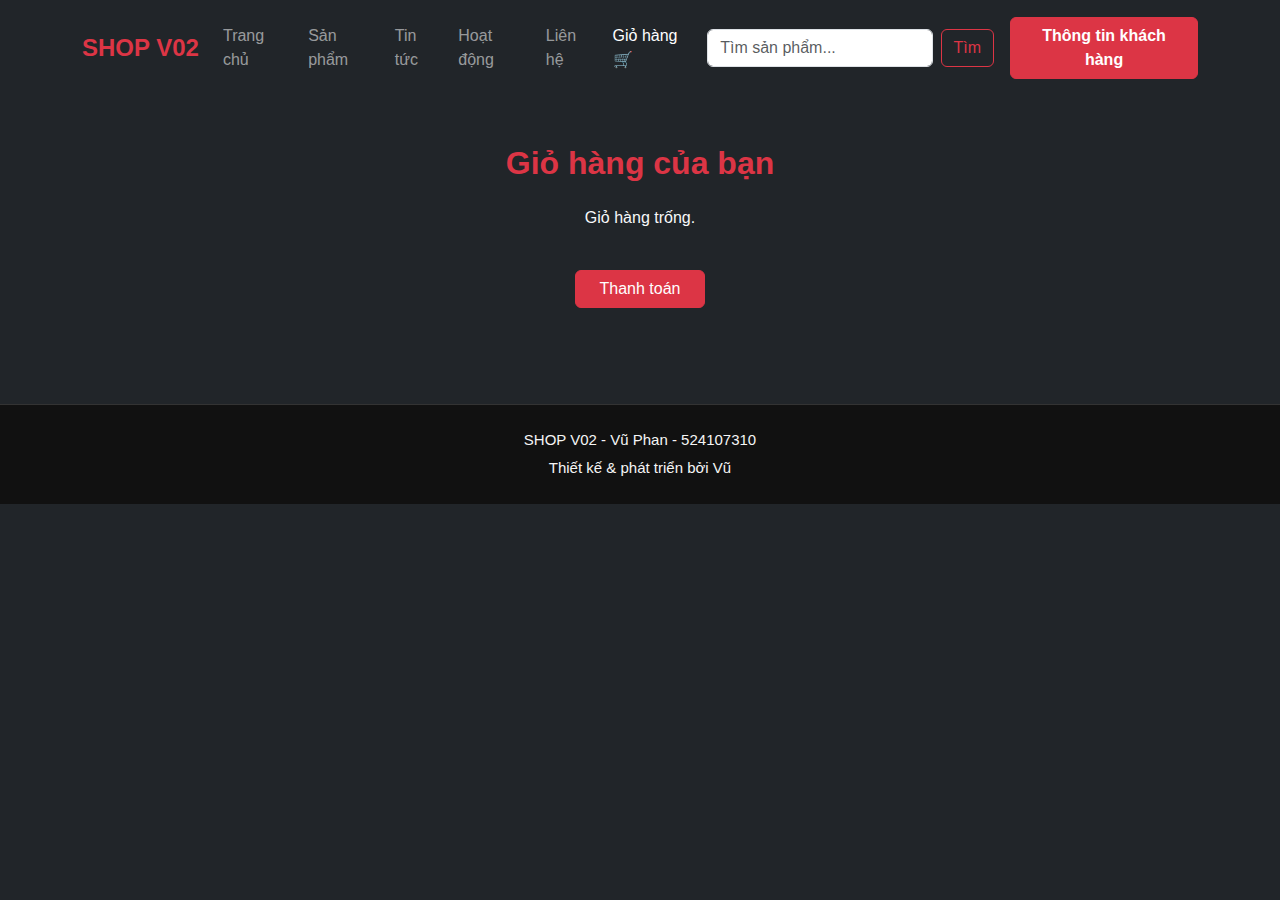
<file: cart.html>
<!DOCTYPE html>
<html lang="vi">
<head>
  <meta charset="UTF-8">
  <meta name="viewport" content="width=device-width, initial-scale=1">
  <title>Giỏ hàng - SHOP V02</title>
  <link href="https://cdn.jsdelivr.net/npm/bootstrap@5.3.2/dist/css/bootstrap.min.css" rel="stylesheet">
  <link rel="stylesheet" href="style.css">
</head>
<body class="bg-dark text-light fade-page">


<nav class="navbar navbar-expand-lg navbar-dark bg-dark sticky-top py-3">
  <div class="container">
    <a class="navbar-brand fw-bold text-danger fs-4" href="index.html">SHOP V02</a>
    <button class="navbar-toggler" data-bs-toggle="collapse" data-bs-target="#navbarNav">
      <span class="navbar-toggler-icon"></span>
    </button>

    <div class="collapse navbar-collapse" id="navbarNav">
      <ul class="navbar-nav me-auto mb-2 mb-lg-0">
        <li class="nav-item"><a class="nav-link" href="index.html">Trang chủ</a></li>
        <li class="nav-item"><a class="nav-link" href="products.html">Sản phẩm</a></li>
        <li class="nav-item"><a class="nav-link" href="news.html">Tin tức</a></li>
        <li class="nav-item"><a class="nav-link" href="activities.html">Hoạt động</a></li>
        <li class="nav-item"><a class="nav-link" href="contact.html">Liên hệ</a></li>
        <li class="nav-item"><a class="nav-link active" href="cart.html">Giỏ hàng 🛒 
          <span id="cartCount" class="badge bg-danger"></span></a>
        </li>
      </ul>

      <form class="d-flex me-3" onsubmit="searchProduct(event)">
        <input id="searchInput" class="form-control me-2" type="search" placeholder="Tìm sản phẩm...">
        <button class="btn btn-outline-danger">Tìm</button>
      </form>

      <a href="userinfo.html" class="btn btn-danger fw-semibold">Thông tin khách hàng</a>
    </div>
  </div>
</nav>


<main class="container py-5">
  <h2 class="text-danger fw-bold text-center mb-4">Giỏ hàng của bạn</h2>

  <div id="cartContainer" class="table-responsive"></div>
  <div id="totalBox" class="text-end fw-bold fs-5 text-danger mt-3"></div>

  <div class="text-center mt-4">
    <button class="btn btn-danger px-4" onclick="showCheckout()">Thanh toán</button>
  </div>

  
  <div id="checkoutForm" class="bg-secondary text-light rounded p-4 mt-4 d-none">
    <h5 class="text-center text-danger mb-3">Thông tin thanh toán</h5>
    <input id="fullname" type="text" class="form-control mb-2" placeholder="Họ và tên" required>
    <input id="phone" type="tel" class="form-control mb-2" placeholder="Số điện thoại" required>
    <input id="address" type="text" class="form-control mb-3" placeholder="Địa chỉ nhận hàng" required>
    <div class="text-center">
      <button class="btn btn-outline-light me-2" onclick="cancelCheckout()">Hủy</button>
      <button class="btn btn-danger" onclick="confirmCheckout()">Xác nhận thanh toán</button>
    </div>
  </div>
</main>
<footer class="footer-custom mt-5">
  <div class="container py-4 text-center">
    <p class="mb-1"> SHOP V02 - Vũ Phan - 524107310</p>
    <small> Thiết kế & phát triển bởi Vũ</small>
  </div>
</footer>
<script>
function updateCartCount() {
  const cart = JSON.parse(localStorage.getItem("cart")) || [];
  let totalItems = 0;
  cart.forEach(p => totalItems += p.quantity || 1);
  document.getElementById("cartCount").innerText = totalItems ? totalItems : "";
}

function renderCart() {
  const cart = JSON.parse(localStorage.getItem("cart")) || [];
  const container = document.getElementById("cartContainer");
  const totalBox = document.getElementById("totalBox");

  if (cart.length === 0) {
    container.innerHTML = "<p class='text-center text-light'>Giỏ hàng trống.</p>";
    totalBox.textContent = "";
    return;
  }

  let total = 0;
  container.innerHTML = `
    <table class="table table-dark table-striped align-middle">
      <thead><tr><th>Ảnh</th><th>Tên</th><th>Giá</th><th>Số lượng</th><th>Tổng</th><th>Xóa</th></tr></thead>
      <tbody>
        ${cart.map((p, i) => {
          const qty = p.quantity || 1;
          const subtotal = p.price * qty;
          total += subtotal;
          return `<tr>
            <td><img src="${p.img}" width="80" class="rounded"></td>
            <td>${p.name}</td>
            <td>${p.price.toLocaleString()}đ</td>
            <td>
              <button class="btn btn-outline-light btn-sm me-1" onclick="changeQty(${i}, -1)">−</button>
              ${qty}
              <button class="btn btn-outline-light btn-sm ms-1" onclick="changeQty(${i}, 1)">+</button>
            </td>
            <td>${subtotal.toLocaleString()}đ</td>
            <td><button class="btn btn-outline-danger btn-sm" onclick="removeItem(${i})">X</button></td>
          </tr>`;
        }).join("")}
      </tbody>
    </table>`;
  totalBox.textContent = "Tổng cộng: " + total.toLocaleString() + "đ";
}

function changeQty(index, delta) {
  let cart = JSON.parse(localStorage.getItem("cart")) || [];
  if (!cart[index]) return;
  cart[index].quantity = (cart[index].quantity || 1) + delta;
  if (cart[index].quantity <= 0) cart.splice(index, 1);
  localStorage.setItem("cart", JSON.stringify(cart));
  renderCart();
  updateCartCount();
}

function removeItem(index) {
  let cart = JSON.parse(localStorage.getItem("cart")) || [];
  cart.splice(index, 1);
  localStorage.setItem("cart", JSON.stringify(cart));
  renderCart();
  updateCartCount();
}

function showCheckout() {
  const cart = JSON.parse(localStorage.getItem("cart")) || [];
  if (cart.length === 0) return alert("Giỏ hàng trống!");
  document.getElementById("checkoutForm").classList.remove("d-none");
  window.scrollTo({ top: document.body.scrollHeight, behavior: "smooth" });
}

function cancelCheckout() {
  document.getElementById("checkoutForm").classList.add("d-none");
}

function confirmCheckout() {
  const name = document.getElementById("fullname").value.trim();
  const phone = document.getElementById("phone").value.trim();
  const address = document.getElementById("address").value.trim();
  if (!name || !phone || !address) {
    alert("Vui lòng điền đầy đủ thông tin!");
    return;
  }
  if (confirm("Xác nhận thanh toán đơn hàng này?")) {
    alert(`Cảm ơn ${name}! Đơn hàng của bạn sẽ được giao tới ${address}.`);
    localStorage.removeItem("cart");
    renderCart();
    updateCartCount();
    cancelCheckout();
  }
}

document.addEventListener("DOMContentLoaded", () => {
  renderCart();
  updateCartCount();
});
</script>
</body>
</html>
</file>
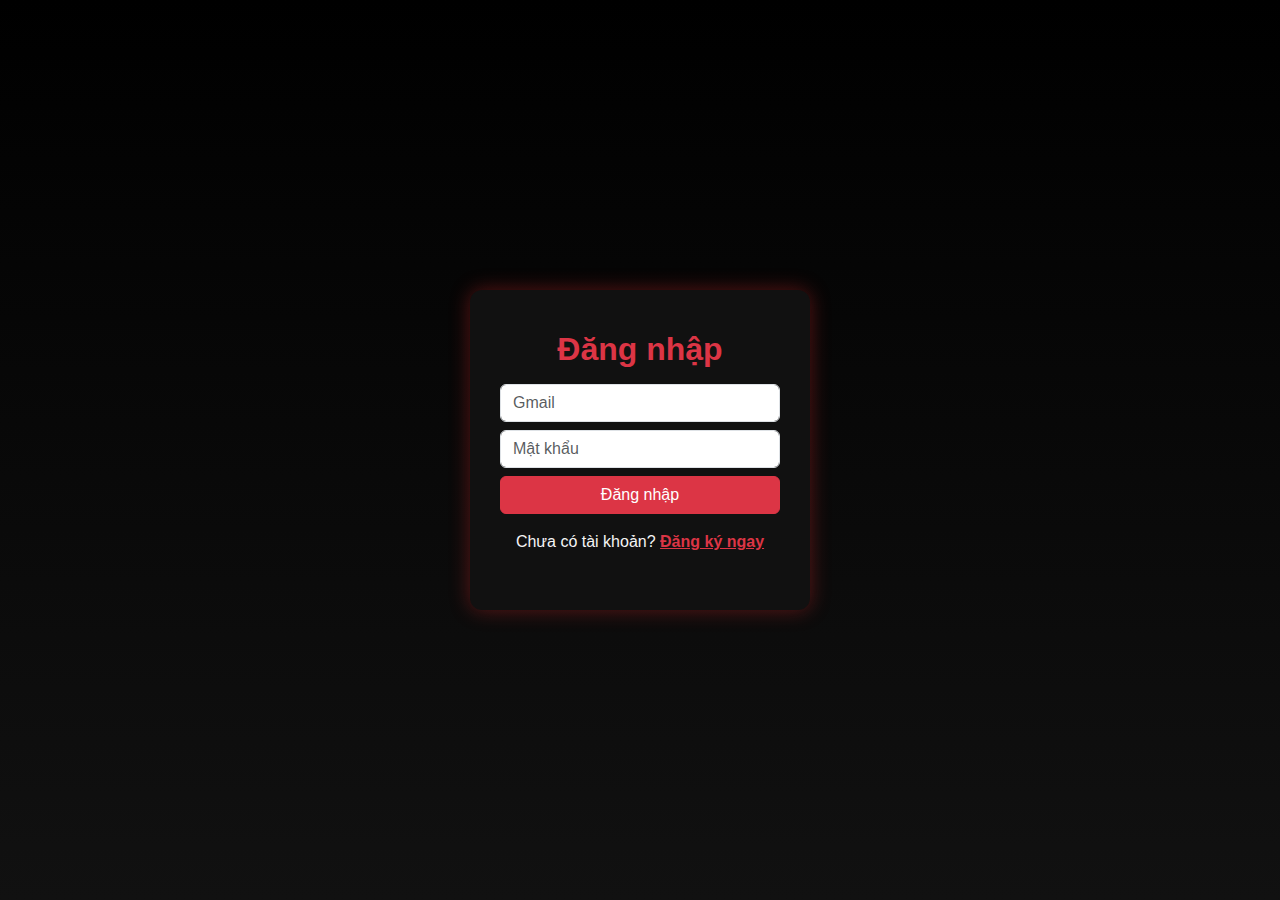
<file: login.html>
<!DOCTYPE html>
<html lang="vi">
<head>
  <meta charset="UTF-8" />
  <meta name="viewport" content="width=device-width, initial-scale=1" />
  <title>Đăng nhập - SHOP V02</title>
  <link href="https://cdn.jsdelivr.net/npm/bootstrap@5.3.2/dist/css/bootstrap.min.css" rel="stylesheet">
  <link rel="stylesheet" href="style.css">
  <script defer src="auth.js"></script>
</head>
<body class="auth-bg">

  <div class="auth-container fade-in">
    <h2 id="formTitle" class="text-center mb-3 fw-bold text-danger">Đăng nhập</h2>

    <!-- Form đăng nhập -->
    <div id="loginForm">
      <input type="email" id="loginEmail" class="form-control mb-2" placeholder="Gmail">
      <input type="password" id="loginPass" class="form-control mb-2" placeholder="Mật khẩu">
      <button class="btn btn-danger w-100 mb-3" onclick="handleLogin()">Đăng nhập</button>
      <p class="text-center">Chưa có tài khoản? 
        <a class="text-danger fw-semibold pointer" onclick="toggleForm()">Đăng ký ngay</a>
      </p>
      <p id="loginMsg" class="msg text-center"></p>
    </div>

    <!-- Form đăng ký -->
    <div id="registerForm" class="hidden">
      <input type="text" id="regName" class="form-control mb-2" placeholder="Họ và tên">
      <input type="email" id="regEmail" class="form-control mb-2" placeholder="Gmail">
      <input type="text" id="regPhone" class="form-control mb-2" placeholder="Số điện thoại">
      <input type="password" id="regPass" class="form-control mb-2" placeholder="Mật khẩu">
      <input type="password" id="regRePass" class="form-control mb-2" placeholder="Xác nhận mật khẩu">

      <button class="btn btn-secondary w-100 mb-2" onclick="sendVerification()">Gửi mã xác thực</button>
      <div id="verifySection" class="hidden mb-2">
        <input type="text" id="verifyCode" class="form-control" placeholder="Nhập mã xác thực">
      </div>

      <label class="d-flex align-items-center justify-content-center gap-2 mb-3">
        <input type="checkbox" id="ageCheck">
        <span>Tôi đã đủ 18 tuổi</span>
      </label>

      <button class="btn btn-danger w-100 mb-2" onclick="register()">Đăng ký</button>
      <p class="text-center">Đã có tài khoản?
        <a class="text-danger fw-semibold pointer" onclick="toggleForm()">Đăng nhập</a>
      </p>
      <p id="regMsg" class="msg text-center"></p>
    </div>
  </div>
</body>
</html>
</file>
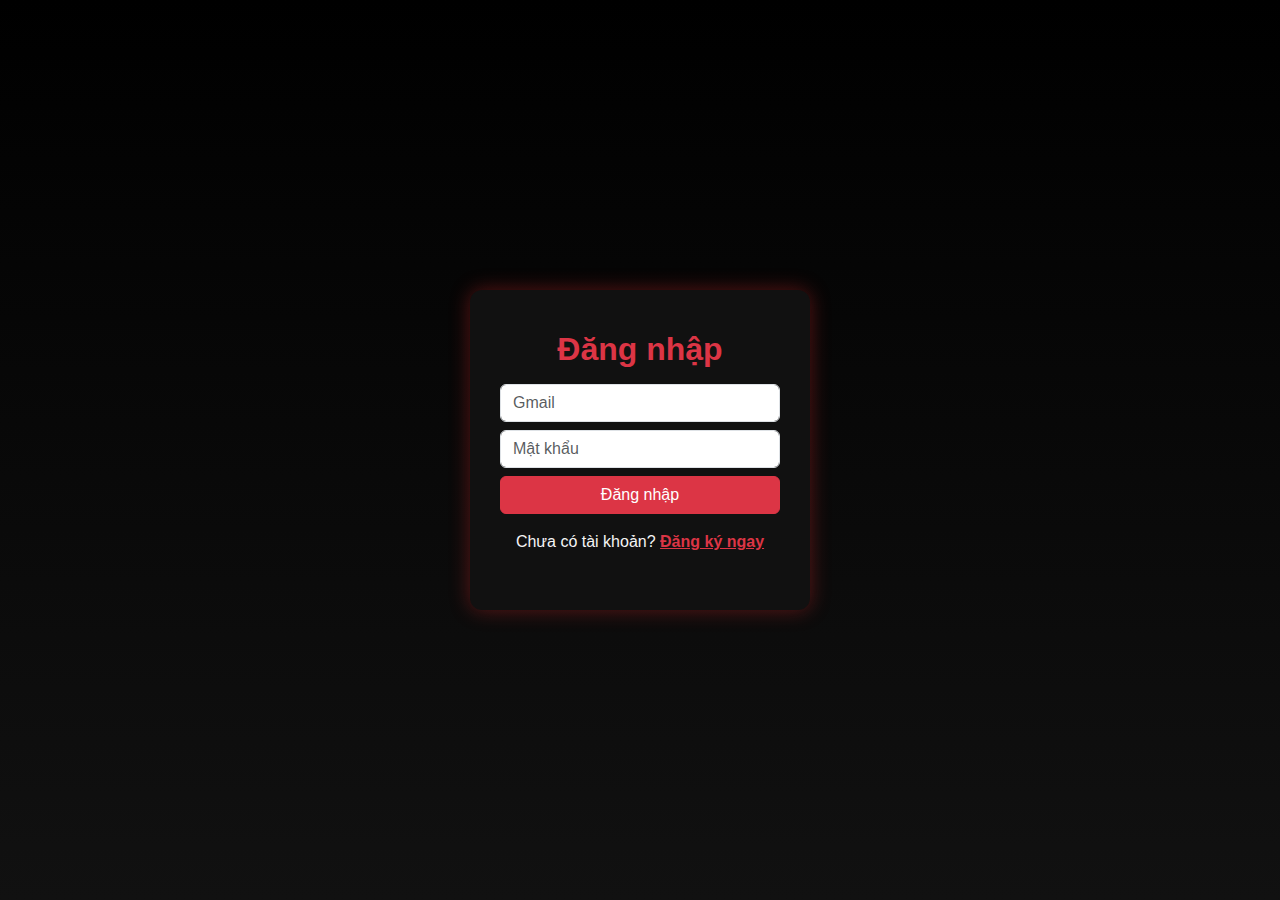
<file: userinfo.html>
<!DOCTYPE html>
<html lang="vi">
<head>
  <meta charset="UTF-8">
  <meta name="viewport" content="width=device-width, initial-scale=1">
  <title>Thông tin khách hàng - SHOP V02</title>
  <link href="https://cdn.jsdelivr.net/npm/bootstrap@5.3.2/dist/css/bootstrap.min.css" rel="stylesheet">
  <link rel="stylesheet" href="style.css">
  <script defer src="auth.js"></script>
</head>
<body class="bg-dark text-light">

<!-- Navbar -->
<nav class="navbar navbar-expand-lg navbar-dark bg-dark sticky-top">
  <div class="container">
    <a class="navbar-brand fw-bold text-danger" href="index.html">SHOP V02</a>
    <button class="navbar-toggler" data-bs-toggle="collapse" data-bs-target="#navbarNav">
      <span class="navbar-toggler-icon"></span>
    </button>

    <div class="collapse navbar-collapse" id="navbarNav">
      <ul class="navbar-nav me-auto mb-2 mb-lg-0">
        <li class="nav-item"><a class="nav-link" href="products.html">Sản phẩm</a></li>
        <li class="nav-item"><a class="nav-link" href="news.html">Tin tức</a></li>
        <li class="nav-item"><a class="nav-link" href="activities.html">Hoạt động</a></li>
        <li class="nav-item"><a class="nav-link" href="contact.html">Liên hệ</a></li>
        <li class="nav-item"><a class="nav-link" href="cart.html">Giỏ hàng 🛒</a></li>
      </ul>

      <ul class="navbar-nav ms-auto">
        <li class="nav-item">
          <button id="logoutBtn" class="btn btn-danger">Đăng xuất</button>
        </li>
      </ul>
    </div>
  </div>
</nav>

<!-- Thông tin khách hàng -->
<main class="d-flex justify-content-center align-items-center vh-100">
  <div class="card bg-secondary text-light shadow-lg p-4" style="width: 380px;">
    <h3 class="text-danger text-center mb-4 fw-bold">Thông tin khách hàng</h3>
    <p><strong>Họ và tên:</strong> <span id="infoName"></span></p>
    <p><strong>Gmail:</strong> <span id="infoEmail"></span></p>
    <p><strong>Số điện thoại:</strong> <span id="infoPhone"></span></p>
    <p><strong>Mật khẩu:</strong> <span id="infoPass">********</span></p>
  </div>
</main>

<script>
  // Hiển thị thông tin người dùng
  const currentUser = localStorage.getItem("currentUser");
  if (!currentUser) {
    window.location.href = "login.html";
  } else {
    const user = JSON.parse(localStorage.getItem(currentUser));
    document.getElementById("infoName").innerText = user.name;
    document.getElementById("infoEmail").innerText = user.email;
    document.getElementById("infoPhone").innerText = user.phone;
  }

  // Đăng xuất
  document.getElementById("logoutBtn").addEventListener("click", () => {
    if (confirm("Bạn có chắc muốn đăng xuất không?")) {
      localStorage.removeItem("currentUser");
      window.location.href = "login.html";
    }
  });
</script>
</body>
</html>
</file>
<file: style.css>
:root {
  --main-red: #d62828;
  --text-light: #f5f5f5;
  --bg-dark: #000;
}

body {
  background: var(--bg-dark);
  color: var(--text-light);
  font-family: 'Poppins', sans-serif;
}

.auth-bg {
  background: linear-gradient(to bottom, #000, #111);
  min-height: 100vh;
  display: flex;
  justify-content: center;
  align-items: center;
}

.auth-container {
  background: #111;
  padding: 40px 30px;
  border-radius: 12px;
  width: 340px;
  box-shadow: 0 0 20px rgba(214,40,40,0.4);
  color: var(--text-light);
}

input {
  background: #222;
  color: #fff;
  border: 1px solid #333;
}
input::placeholder { color: #aaa; }

.msg {
  color: var(--main-red);
  font-size: 14px;
  margin-top: 5px;
}

.pointer { cursor: pointer; }

.hidden { display: none; }

.fade-in { animation: fadeUp 0.8s ease-in-out; }

@keyframes fadeUp {
  from { opacity: 0; transform: translateY(25px); }
  to { opacity: 1; transform: translateY(0); }
}

/* Navbar */
.navbar-dark .navbar-nav .nav-link:hover {
  color: var(--main-red);
  transition: 0.3s;
}

button:hover { opacity: 0.9; transition: 0.2s; }

.fade-page { animation: fadeSlide 0.6s ease; }
@keyframes fadeSlide {
  from { opacity: 0; transform: translateY(20px); }
  to   { opacity: 1; transform: translateY(0); }
}
.product-card:hover {
  transform: scale(1.03);
  transition: all 0.3s ease;
}
.carousel-inner img {
  width: 100%;
  height: 350px;       /* chiều cao khung cố định */
  object-fit: cover;   /* cắt khung cho đẹp, KHÔNG bóp méo */
}
.footer-custom {
  background: #111;
  color: #f5f5f5;
  border-top: 1px solid #333;
  margin-top: 40px;
}

.footer-custom p,
.footer-custom small {
  font-size: 15px;
}
</file>
